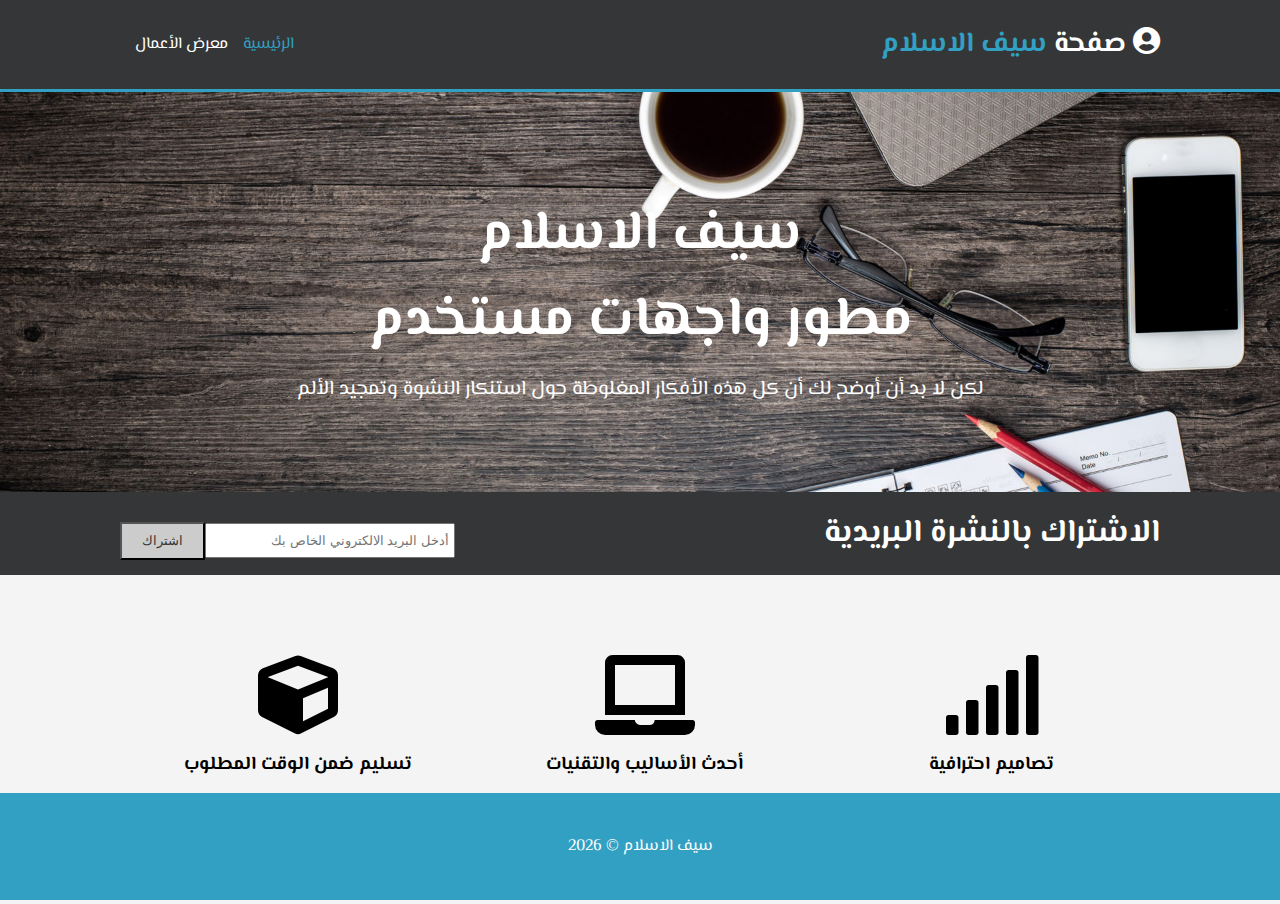
<file: index.html>
<!DOCTYPE html>
<html>
    <head>
        <meta charset="utf-8">
        <meta name="description" content="SEIFELESLLAM Portfolio">
        <meta name="author" content="SEIFELESLLAM">
        <link rel="shortcut icon" href="/img/icons8_administrator_male.ico" type="image/x-icon">
        <title>الموقع الشخصي | الرئيسية </title>
        <link rel="stylesheet" href="css/style.css">
        <link rel="stylesheet" href="https://cdnjs.cloudflare.com/ajax/libs/font-awesome/5.15.2/css/all.min.css">
        <script src="js/scripts.js" defer></script>
    </head>
    <body>
        <main>
            <section id="header">
                <div id="branding" style="flex-grow: 8">
                    <h1><a href="index.html"><i class="fa fa-user-circle"></i> صفحة <sapn class="highlight">سيف الاسلام</sapn></a> </h1>
                </div>
                <nav>
                    <ul>
                        <li class="current"><a href="index.html">الرئيسية</a></li>
                        <li><a href="gallery.html">معرض الأعمال</a></li>
                    </ul>
                </nav>

            </section>
    
            <section id="showcase">
                <h1>سيف الاسلام <br> مطور واجهات مستخدم</h1>
                <p>  لكن لا بد أن أوضح لك أن كل هذه الأفكار المغلوطة حول استنكار  النشوة وتمجيد الألم</p>
            </section>

            <section id="newsletter">
                <h1 style="flex-grow: 8">الاشتراك بالنشرة البريدية</h1>
                <form action="">
                    <input type="email" placeholder="أدخل البريد الالكتروني الخاص بك" style="flex-grow: 5">
                    <button type="submit" class="button" style="flex-grow: 5">اشتراك</button>
                </form>
            </section>
            <section id="boxes">
                <div class="box" style="flex:30%">
                    <i class="fa fa-signal fa-5x"></i>
                    <h3>تصاميم احترافية</h3>
                    <p>لكن لا بد أن أوضح لك أن كل هذه الأفكار المغلوطة حول استنكار  النشوة وتمجيد الألم!</p>
                </div>
                <div class="box" style="flex:30%">
                    <i class="fa fa-laptop fa-5x"></i>
                    <h3>أحدث الأساليب والتقنيات</h3>
                    <p>لكن لا بد أن أوضح لك أن كل هذه الأفكار المغلوطة حول استنكار  النشوة وتمجيد الألم!</p>
                </div>
                <div class="box" style="flex:30%">
                    <i class="fa fa-cube fa-5x"></i>
                    <h3>تسليم ضمن الوقت المطلوب</h3>
                    <p>لكن لا بد أن أوضح لك أن كل هذه الأفكار المغلوطة حول استنكار  النشوة وتمجيد الألم</p>
                </div>
            </section>
            <section id="footer">
                <p> سيف الاسلام &copy; <span id="currentYear"></p>
            </section>
        </main>
        <script src="https://ajax.googleapis.com/ajax/libs/jquery/3.5.1/jquery.min.js"></script>
    </body>
</html>
</file>
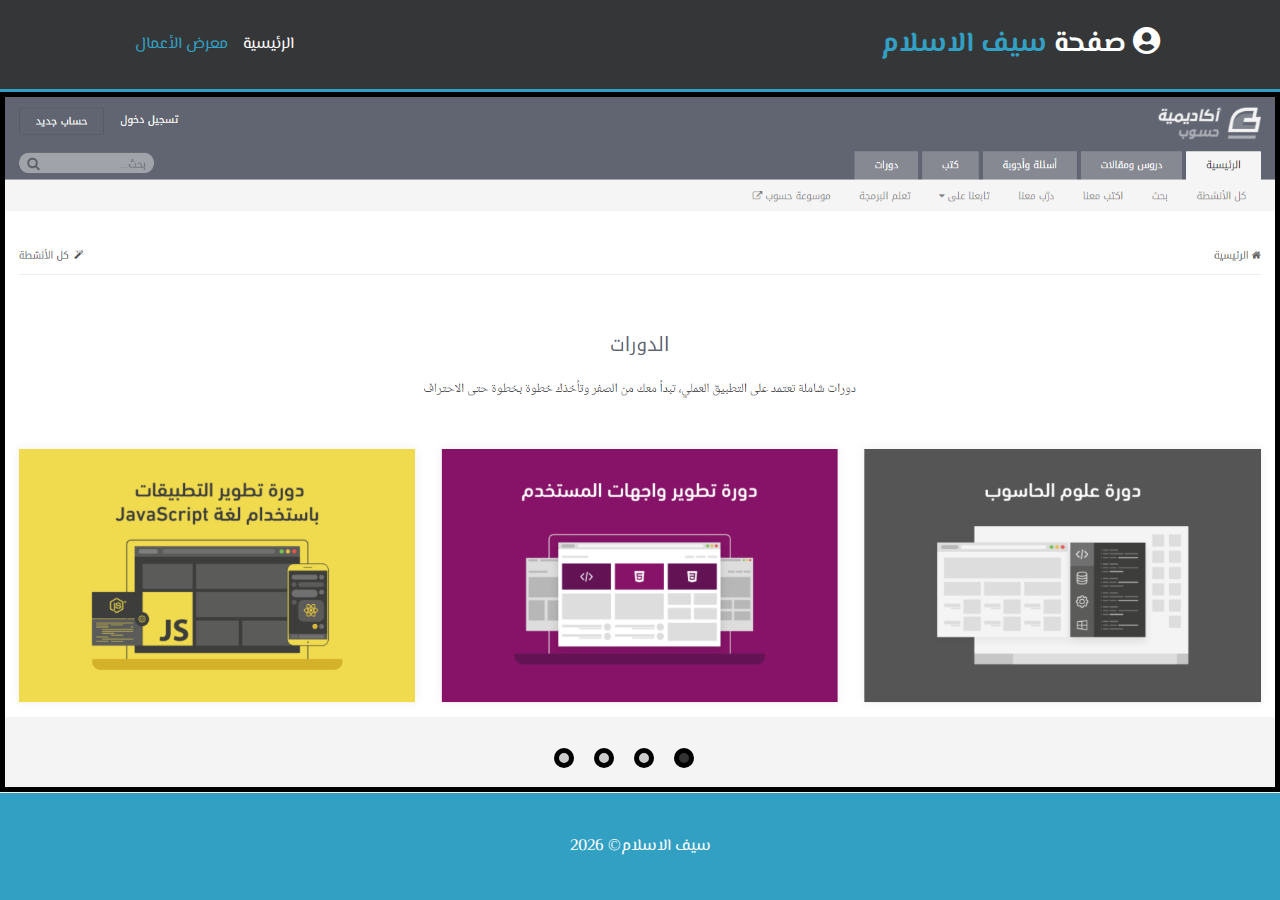
<file: gallery.html>
<!DOCTYPE html>
<html>

<head>
    <meta charset="utf-8">
    <meta name="description" content="موقع شخصي">
    <meta name="author" content="سيف الاسلام">
    <title>الموقع الشخصي | معرض الأعمال </title>
    <link rel="shortcut icon" href="/img/icons8_administrator_male.ico" type="image/x-icon">
    <link rel="stylesheet" href="https://cdnjs.cloudflare.com/ajax/libs/font-awesome/5.15.2/css/all.min.css">
    <link rel="stylesheet" href="css/style.css">
    <link rel="stylesheet" href="css/slider.css">
    <script src="js/slider.js" defer></script>
    <script src="js/scripts.js" defer></script>
</head>

<body>
    <main>
        <section id="header">
            <div id="branding"  style="flex-grow: 8">
                <h1><a href="index.html"><i class="fas fa-user-circle"></i> صفحة <sapn class="highlight">سيف الاسلام</sapn></a> </h1>                    
            </div>
            <nav>
                <ul>
                    <li><a href="index.html">الرئيسية</a></li>
                    <li class="current" ><a href="gallery.html">معرض الأعمال</a></li>
                </ul>
            </nav>
        </section>
        
        <section id="slider">
            <div id="wrapper">
                <div class="content">                        
                    <img src="img/1.PNG">
                </div>          
                <div class="content">
                    <img src="img/2.PNG">
                </div>
                <div class="content">
                    <img src="img/3.PNG">
                </div>
                <div class="content">
                    <img src="img/4.PNG">
                </div>
            </div>
            <div id="navLinks">
                <ul>
                    <li class="itemLinks" data-pos="0"></li>
                    <li class="itemLinks" data-pos="1"></li>
                    <li class="itemLinks" data-pos="2"></li>
                    <li class="itemLinks" data-pos="3"></li>
                </ul>
            </div>
        </section>

        <section id="footer">
            <p>سيف الاسلام&copy; <span id="currentYear"></p>
        </section>

</main>
</body>
<script src="https://ajax.googleapis.com/ajax/libs/jquery/3.5.1/jquery.min.js"></script>
</html>
</file>
<file: css/style.css>
@import url("https://fonts.googleapis.com/css?family=El+Messiri");

:root {
  --main: #32a0c2;
}

* {
  margin: 0;
  padding: 0;
  box-sizing: border-box;
}

body {
  font-family: "El Messiri", sans-serif;
  padding: 0;
  margin: 0;
  background-color: #f4f4f4;
  direction: rtl;
}

main {
  display: flex;
  flex-wrap: wrap;
}

main > section {
  width: 100%;
  margin: auto;
  overflow: hidden;
}

#header {
  background: #353637;
  display: flex;
  flex-flow: row wrap;
  justify-content: center;
  align-content: center;
  align-items: center;
  border-bottom: 0.1875rem solid var(--main);
  padding: 0rem 7.5rem;
}

#branding h1 {
  font-size: 1.75rem;
  margin-block-start: 0.8em;
  margin-block-end: 0.8em;
}
nav > ul {
  margin-top: 0rem;
  list-style-type: none;
}

#header a {
  color: #ffffff;
  text-decoration: none;
}

nav > ul > li {
  float: right;
  margin-left: 0.9375rem;
}
li a {
  text-decoration: none;
  color: white;
}

#header .highlight,
#header .current a {
  color: #32a0c2;
}

#showcase {
  min-height: 25rem;
  background: url("../img/image.jpg") no-repeat center;
  background-size: cover;
  text-align: center;
  color: #ffffff;
}

#showcase h1 {
  margin-top: 6.25rem;
  font-size: 3.4375rem;
  margin-bottom: 0.625rem;
}

#showcase p {
  font-size: 1.25rem;
}

#newsletter {
  padding: 0.9375rem 7.5rem;
  color: #ffffff;
  background: #353637;
  display: flex;
  flex-flow: row wrap;
  justify-content: center;
  align-content: center;
  align-items: center;
}

#newsletter h1 {
  float: right;
}

#newsletter form {
  float: left;
  margin-top: 0.9375rem;
  display: flex;
  flex-flow: row wrap;
  justify-content: center;
  align-content: center;
  align-items: center;
}

#newsletter input[type="email"] {
  padding: 0.25rem;
  height: 2.1875rem;
  width: 15.625rem;
}

.button {
  height: 2.375rem;
  background: #cccccc;
  padding-left: 1.25rem;
  padding-right: 1.25rem;
  color: #353637;
}

/* boxes & footer */
#boxes {
  margin-top: 1.25rem;
  padding: 3.75rem 7.5rem;
  display: flex;
  flex-flow: row wrap;
  justify-content: center;
  align-content: center;
  align-items: center;
}

#boxes .box {
  text-align: center;
  margin-left: 0.625rem;
}

#boxes h3 {
  margin-block-start: 0.8em;
  margin-block-end: 0.8em;
}

#boxes p{
  padding-inline-start: 1rem;
  padding-inline-end: 1rem;
}

@media (max-width: 63.75rem) {
  #boxes {
    flex-direction: column;
  }
}

#footer {
  padding: 2.5625rem;
  color: #ffffff;
  background-color: #32a0c2;
  text-align: center;
  position: fixed;
  bottom: 0;
}
</file>
<file: css/slider.css>
#slider {
  position: relative;
  height: calc(100vh - 200px);
  border: 0.3125rem black solid;
  overflow: hidden;
}

#wrapper {
  width: 400%;
  height: 100%;
  transition: transform 0.5s ease-in-out;
}

#wrapper .content {
  float: right;
  width: 25%;
  height: 100%;
}

#wrapper .content img {
  width: 100%;
  max-height: 100%;
}

#navLinks {
  text-align: center;
  position: absolute;
  bottom: 0;
  right: 45%;
}

#navLinks ul {
  margin: 0rem;
  padding: 0rem;
  display: inline-block;
  margin-top: 0.375rem;
}

#navLinks ul li {
  float: right;
  text-align: center;
  margin: 0.625rem;
  padding: 0.3125rem;
  cursor: pointer;
  background-color: #ccc;
  list-style: none;
  border: black 0.3125rem solid;
  border-radius: 50%;
}

#navLinks ul li:hover {
  background-color: #ff0;
}

#navLinks ul li.active {
  background-color: #333;
}

#navLinks ul li.active:hover {
  background-color: #484848;
}
</file>
